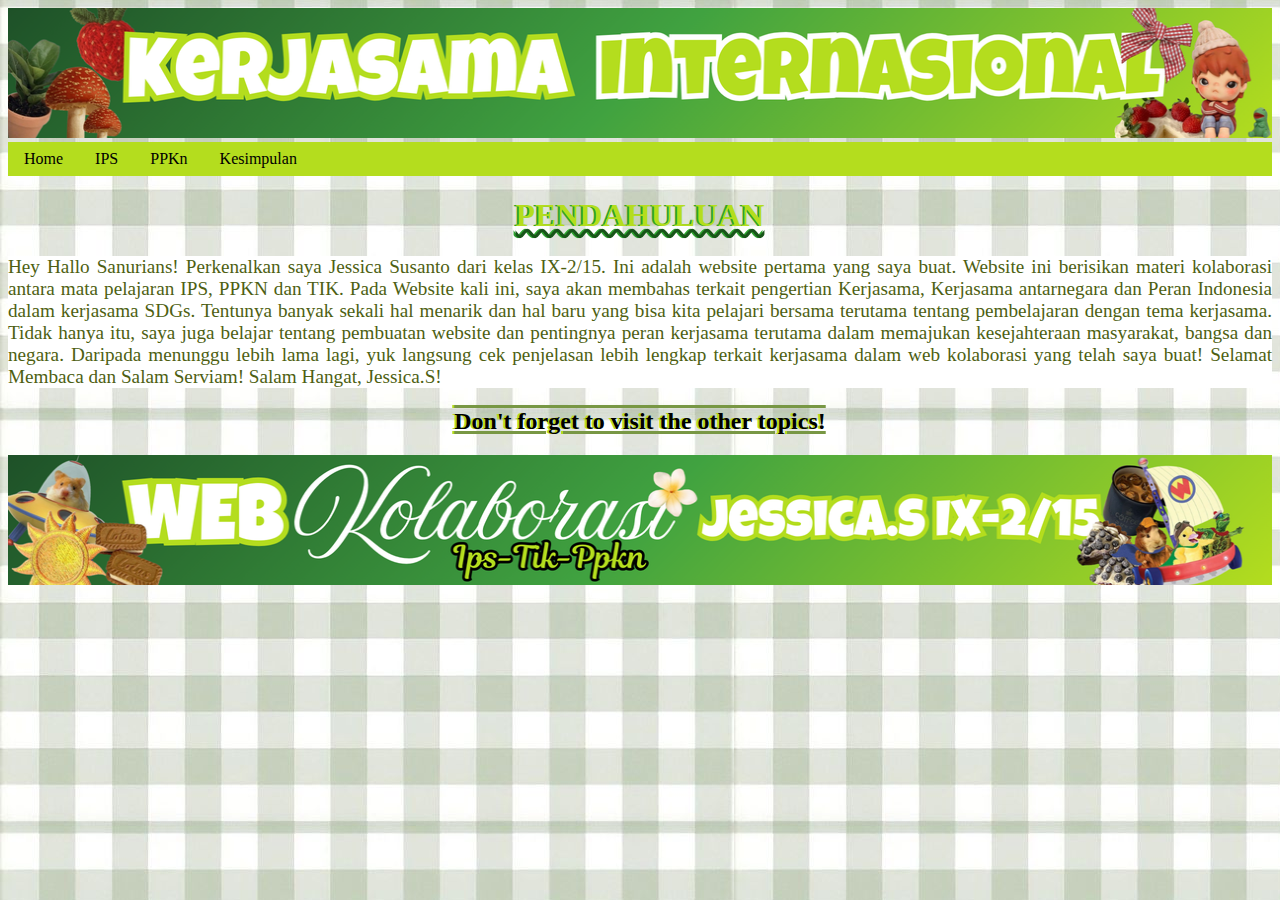
<file: index.html>
<!DOCTYPE html> 
<html>
    <head>
        <title> Web Tugas Kolaborasi IPS-PPKn-TIK </title>
        <Link rel="stylesheet" href="style.css">
        <img src="1.png" class="img-fluid" alt="Image Preview">
    </head>    
    <body>
        <ul> 
            <li><a href= "index.html"> Home </a></li>
            <li class="dropdown">
                <a class="dropbtn" href= ""> IPS </a>
                <div class="dropdown-content">
                    <a href="kerjasamaIPS.html"> Pengertian SDGs </a>
                    <a href="ips2.html"> Kerjasama dalam bidang SDGs </a>
                </div>
            <li class="dropdown">
                <a class="dropbtn" href= ""> PPKn </a>
                <div class="dropdown-content">
                    <a href="kerjasamaPPKN.html"> Pengertian Kerjasama </a>
                    <a href="ppkn2.html"> Kerjasama Indonesia dengan Pakistan </a>
                </div>
            <li><a href= "Refleksi.html"> Kesimpulan</a></li>
            </li>
        </ul>
        </body>
        <h1> PENDAHULUAN </h1>
        <p style="background-color: white"> Hey Hallo Sanurians! Perkenalkan saya Jessica Susanto dari kelas IX-2/15. Ini adalah website 
            pertama yang saya buat. Website ini berisikan materi kolaborasi antara mata pelajaran IPS, PPKN dan TIK. 
            Pada Website kali ini, saya akan membahas terkait pengertian Kerjasama, Kerjasama antarnegara dan Peran Indonesia 
            dalam kerjasama SDGs. Tentunya banyak sekali hal menarik dan hal baru yang bisa kita pelajari bersama terutama tentang pembelajaran 
            dengan tema kerjasama. Tidak hanya itu, saya juga belajar tentang pembuatan website dan pentingnya peran kerjasama terutama dalam memajukan
            kesejahteraan masyarakat, bangsa dan negara. Daripada menunggu lebih lama lagi, yuk langsung cek penjelasan lebih lengkap terkait kerjasama dalam 
            web kolaborasi yang telah saya buat! Selamat Membaca dan Salam Serviam! 
            Salam Hangat, Jessica.S! 
        </p>
        <h2> Don't forget to visit the other topics! </h2>
        <img src="2.png" class="img-fluid" alt="Image Preview">
</html>
</file>
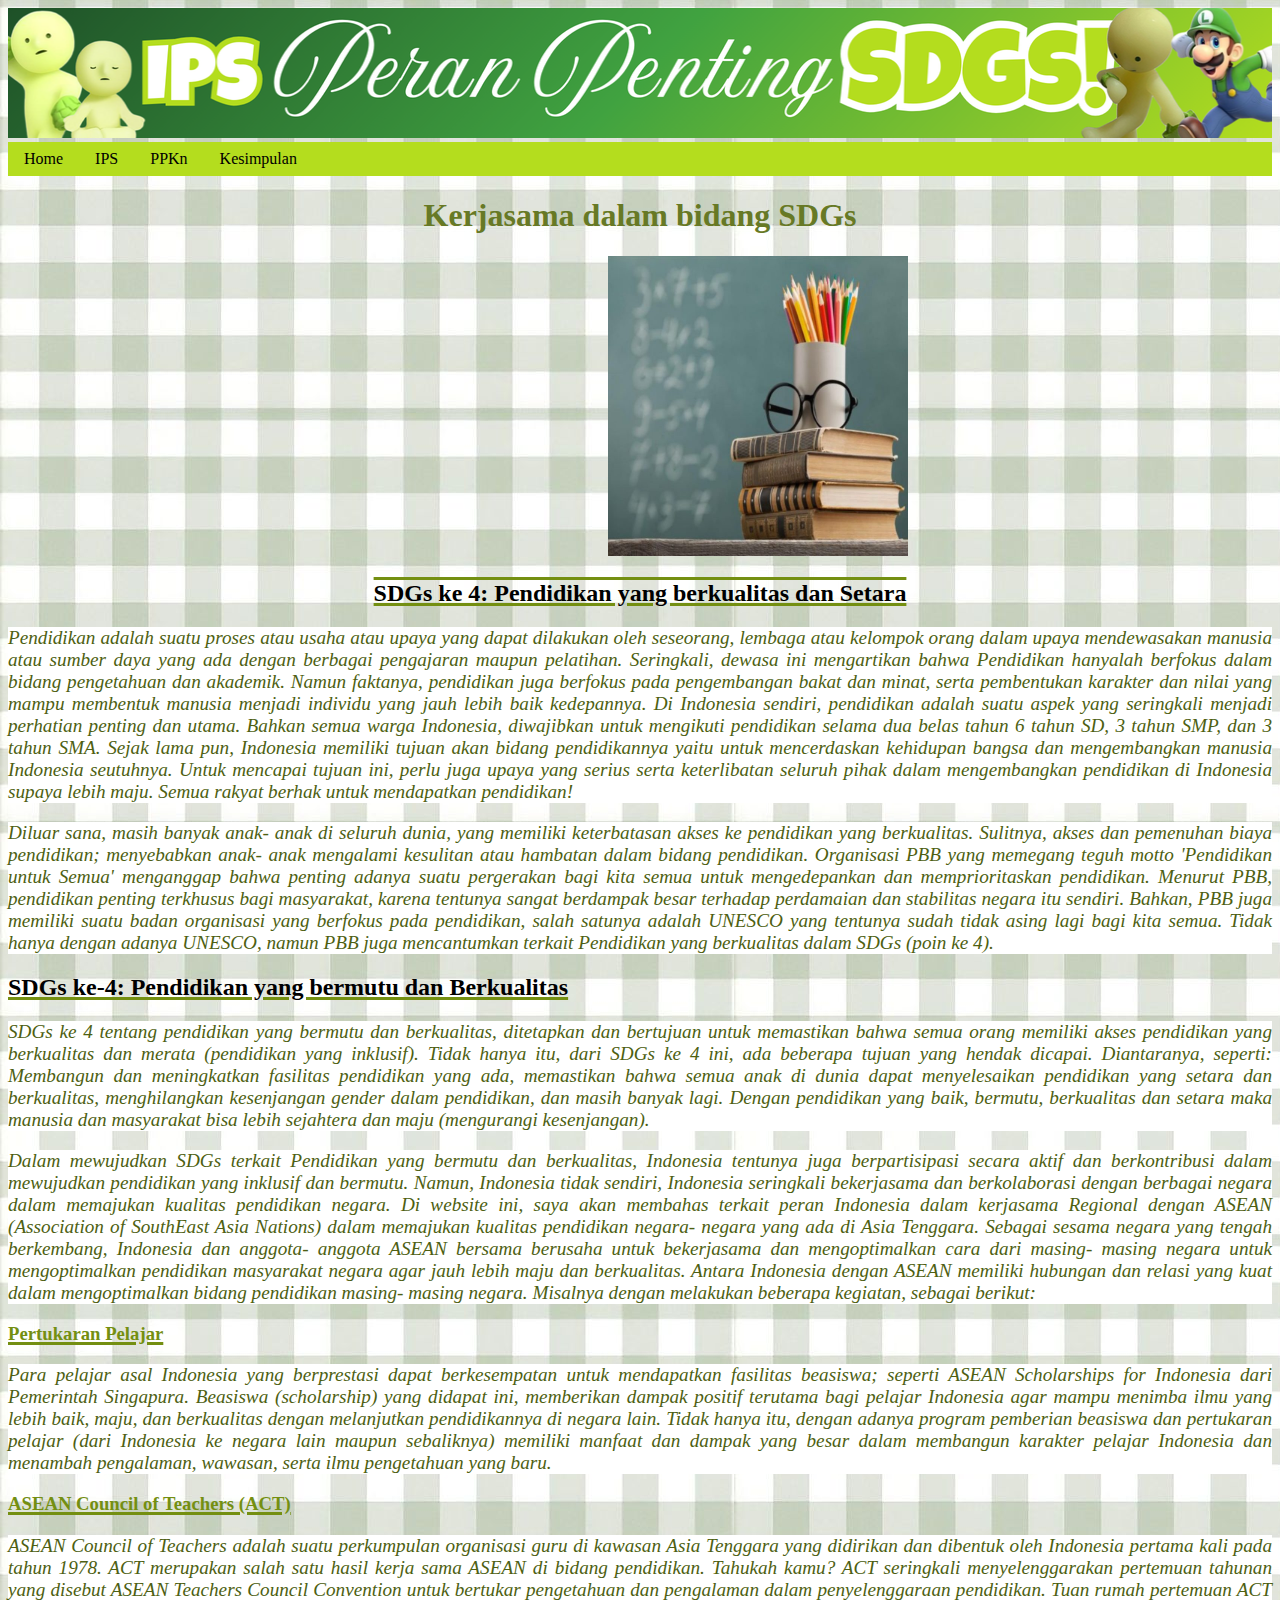
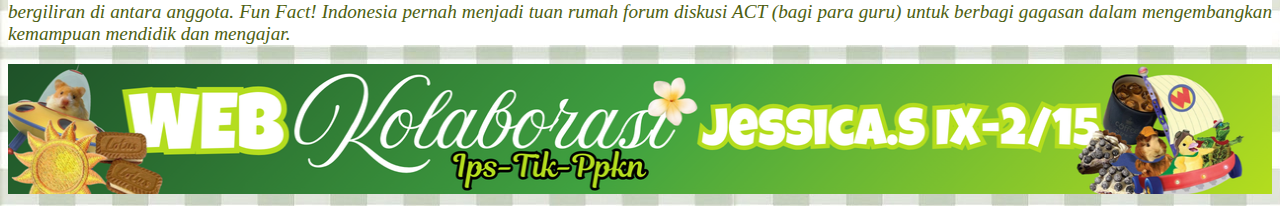
<file: ips2.html>
<!DOCTYPE html> 
<html>
    <head>
        <title> Web Tugas IPS </title>
        <Link rel="stylesheet" href="ips.css">
        <img src="Footer.png" class="img-fluid" alt="Image Preview">
    </head>    
        <body>
            <ul> 
                <li><a href= "index.html"> Home </a></li>
                <li class="dropdown">
                    <a class="dropbtn" href= ""> IPS </a>
                    <div class="dropdown-content">
                        <a href="kerjasamaIPS.html"> Pengertian SDGs </a>
                        <a href="ips2.html"> Kerjasama dalam bidang SDGs </a>
                    </div>
                <li class="dropdown">
                    <a class="dropbtn" href= "kerjasamaPPKN.html"> PPKn </a>
                    <div class="dropdown-content">
                        <a href="#"> Pengertian Kerjasama </a>
                        <a href="#"> Kerjasama Indonesia dengan Pakistan </a>
                    </div>
                    <li><a href= "Refleksi.html"> Kesimpulan</a></li>
                </li>
            </ul>
        </body>
        <h1> Kerjasama dalam bidang SDGs</h1>
        <img class="center" src="pendidikan.jpg" class="img-fluid" alt="Image Preview">
        <h2>SDGs ke 4: Pendidikan yang berkualitas dan Setara </h2>
        <p style="background-color: white"> Pendidikan adalah suatu proses atau usaha atau upaya yang dapat dilakukan oleh seseorang, lembaga atau kelompok orang
            dalam upaya mendewasakan manusia atau sumber daya yang ada dengan berbagai pengajaran maupun pelatihan. 
            Seringkali, dewasa ini mengartikan bahwa Pendidikan hanyalah berfokus dalam bidang pengetahuan dan akademik. 
            Namun faktanya, pendidikan juga berfokus pada pengembangan bakat dan minat, serta pembentukan karakter dan nilai yang mampu
            membentuk manusia menjadi individu yang jauh lebih baik kedepannya. Di Indonesia sendiri, pendidikan adalah suatu aspek yang 
            seringkali menjadi perhatian penting dan utama. Bahkan semua warga Indonesia, diwajibkan untuk mengikuti pendidikan selama dua belas tahun
            6 tahun SD, 3 tahun SMP, dan 3 tahun SMA. Sejak lama pun, Indonesia memiliki tujuan akan bidang pendidikannya yaitu untuk
            mencerdaskan kehidupan bangsa dan mengembangkan manusia Indonesia seutuhnya. Untuk mencapai tujuan ini, perlu juga upaya yang serius serta 
            keterlibatan seluruh pihak dalam mengembangkan pendidikan di Indonesia supaya lebih maju. Semua rakyat berhak untuk mendapatkan pendidikan! </p>
        
        <p style="background-color: white"> Diluar sana, masih banyak anak- anak di seluruh dunia, yang memiliki keterbatasan akses ke pendidikan yang berkualitas. 
            Sulitnya, akses dan pemenuhan biaya pendidikan; menyebabkan anak- anak mengalami kesulitan atau hambatan dalam bidang pendidikan.
            Organisasi PBB yang memegang teguh motto 'Pendidikan untuk Semua' menganggap bahwa penting adanya suatu pergerakan bagi kita semua untuk mengedepankan dan memprioritaskan pendidikan. 
            Menurut PBB, pendidikan penting terkhusus bagi masyarakat, karena tentunya sangat berdampak besar terhadap perdamaian dan stabilitas negara itu sendiri. 
            Bahkan, PBB juga memiliki suatu badan organisasi yang berfokus pada pendidikan, salah satunya adalah UNESCO yang tentunya sudah
            tidak asing lagi bagi kita semua. Tidak hanya dengan adanya UNESCO, namun PBB juga mencantumkan terkait Pendidikan yang berkualitas dalam SDGs (poin ke 4). 
        </p>
        <h2 class="left"> SDGs ke-4: Pendidikan yang bermutu dan Berkualitas </h2>
        <p style="background-color: white">SDGs ke 4 tentang pendidikan yang bermutu dan berkualitas, ditetapkan dan bertujuan untuk memastikan bahwa semua orang memiliki akses pendidikan yang berkualitas dan merata (pendidikan yang inklusif).
        Tidak hanya itu, dari SDGs ke 4 ini, ada beberapa tujuan yang hendak dicapai. Diantaranya, seperti: Membangun dan meningkatkan fasilitas pendidikan yang ada, 
        memastikan bahwa semua anak di dunia dapat menyelesaikan pendidikan yang setara dan berkualitas, menghilangkan kesenjangan gender dalam pendidikan, dan masih banyak lagi. 
        Dengan pendidikan yang baik, bermutu, berkualitas dan setara maka manusia dan masyarakat bisa lebih sejahtera dan maju (mengurangi kesenjangan).</p> 
        
        <p style="background-color: white"> Dalam mewujudkan SDGs terkait Pendidikan yang bermutu dan berkualitas, Indonesia tentunya juga berpartisipasi secara aktif dan berkontribusi dalam mewujudkan pendidikan yang inklusif dan bermutu.
            Namun, Indonesia tidak sendiri, Indonesia seringkali bekerjasama dan berkolaborasi dengan berbagai negara dalam memajukan kualitas pendidikan negara. 
            Di website ini, saya akan membahas terkait peran Indonesia dalam kerjasama Regional dengan ASEAN (Association of SouthEast Asia Nations) dalam memajukan kualitas pendidikan negara- negara yang ada di Asia Tenggara. 
            Sebagai sesama negara yang tengah berkembang, Indonesia dan anggota- anggota ASEAN bersama berusaha untuk bekerjasama dan mengoptimalkan cara dari masing- masing negara untuk mengoptimalkan pendidikan masyarakat negara agar jauh lebih maju dan berkualitas. 
            Antara Indonesia dengan ASEAN memiliki hubungan dan relasi yang kuat dalam mengoptimalkan bidang pendidikan masing- masing negara. Misalnya dengan melakukan beberapa kegiatan, sebagai berikut:</p>
        <h3 class="left">Pertukaran Pelajar</h3> 
        <p style="background-color: white"> Para pelajar asal Indonesia yang berprestasi dapat berkesempatan untuk mendapatkan fasilitas beasiswa; seperti ASEAN Scholarships for Indonesia dari Pemerintah Singapura. 
            Beasiswa (scholarship) yang didapat ini, memberikan dampak positif terutama bagi pelajar Indonesia agar mampu menimba ilmu yang lebih baik, maju, dan berkualitas dengan melanjutkan pendidikannya di negara lain. 
            Tidak hanya itu, dengan adanya program pemberian beasiswa dan pertukaran pelajar (dari Indonesia ke negara lain maupun sebaliknya) memiliki manfaat dan dampak yang besar dalam membangun karakter pelajar Indonesia 
            dan menambah pengalaman, wawasan, serta ilmu pengetahuan yang baru. </p>
        <h3 class="left">ASEAN Council of Teachers (ACT)</h3> 
        <p style="background-color: white"> ASEAN Council of Teachers adalah suatu perkumpulan organisasi guru di kawasan Asia Tenggara yang didirikan dan dibentuk oleh Indonesia pertama kali pada tahun 1978. 
            ACT merupakan salah satu hasil kerja sama ASEAN di bidang pendidikan. 
            Tahukah kamu? ACT seringkali menyelenggarakan pertemuan tahunan yang disebut ASEAN Teachers Council Convention untuk bertukar pengetahuan dan pengalaman dalam penyelenggaraan pendidikan. 
            Tuan rumah pertemuan ACT bergiliran di antara anggota. 
            Fun Fact! Indonesia pernah menjadi tuan rumah forum diskusi ACT (bagi para guru) untuk berbagi gagasan dalam mengembangkan kemampuan mendidik dan mengajar.</p>
            <img src="2.png" class="img-fluid" alt="Image Preview">
</file>
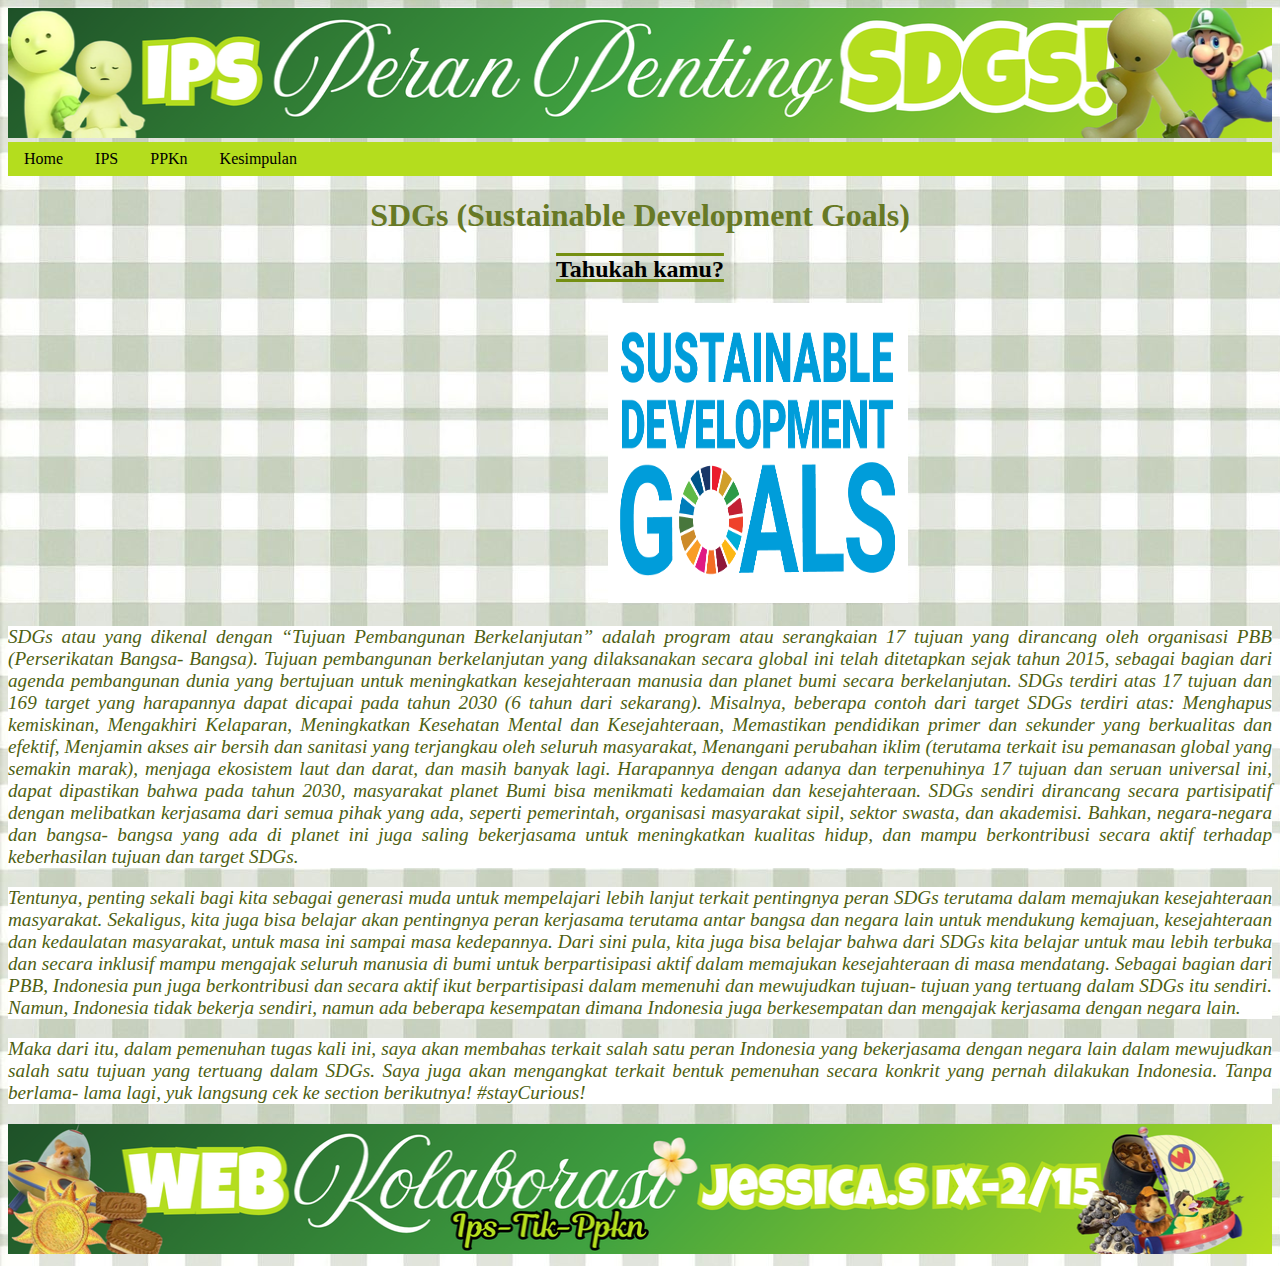
<file: kerjasamaIPS.html>
<!DOCTYPE html> 
<html>
    <head>
        <title> Web Tugas IPS </title>
        <Link rel="stylesheet" href="ips.css">
        <img src="Footer.png" class="img-fluid" alt="Image Preview">
    </head>    
        <body>
            <ul> 
                <li><a href= "index.html"> Home </a></li>
                <li class="dropdown">
                    <a class="dropbtn" href= ""> IPS </a>
                    <div class="dropdown-content">
                        <a href="kerjasamaIPS.html"> Pengertian SDGs </a>
                        <a href="ips2.html"> Kerjasama dalam bidang SDGs </a>
                    </div>
                <li class="dropdown">
                    <a class="dropbtn" href= ""> PPKn </a>
                    <div class="dropdown-content">
                        <a href="kerjasamaPPKN.html"> Pengertian Kerjasama </a>
                        <a href="ppkn2.html"> Kerjasama Indonesia dengan Pakistan </a>
                    </div>
                <li><a href= "Refleksi.html"> Kesimpulan </a></li>
                </li>
            </ul>
        </body>
        <h1> SDGs (Sustainable Development Goals)</h1>
        <h2> Tahukah kamu? </h2>
        <img class="center" src="SDGs.png" class="img-fluid" alt="Image Preview">
        <p style="background-color: white">SDGs atau yang dikenal dengan “Tujuan Pembangunan Berkelanjutan” adalah program atau serangkaian 17 tujuan yang dirancang oleh organisasi PBB (Perserikatan Bangsa- Bangsa). 
            Tujuan pembangunan berkelanjutan yang dilaksanakan secara global ini telah ditetapkan sejak tahun 2015, sebagai bagian dari agenda pembangunan dunia yang bertujuan untuk 
            meningkatkan kesejahteraan manusia dan planet bumi secara berkelanjutan. 
            SDGs terdiri atas 17 tujuan dan 169 target yang harapannya dapat dicapai pada tahun 2030 (6 tahun dari sekarang). Misalnya, beberapa contoh dari target SDGs terdiri atas: 
            Menghapus kemiskinan, Mengakhiri Kelaparan, Meningkatkan Kesehatan Mental dan Kesejahteraan, Memastikan pendidikan primer dan sekunder yang berkualitas dan efektif, 
            Menjamin akses air bersih dan sanitasi yang terjangkau oleh seluruh masyarakat,
            Menangani perubahan iklim (terutama terkait isu pemanasan global yang semakin marak), menjaga ekosistem laut dan darat, dan masih banyak lagi. 
            Harapannya dengan adanya dan terpenuhinya 17 tujuan dan seruan universal ini, dapat dipastikan bahwa pada tahun 2030, 
            masyarakat planet Bumi bisa menikmati kedamaian dan kesejahteraan. 
            SDGs sendiri dirancang secara partisipatif dengan melibatkan kerjasama dari semua pihak yang ada, seperti pemerintah, organisasi masyarakat sipil, sektor swasta, dan akademisi. 
            Bahkan, negara-negara dan bangsa- bangsa yang ada di planet ini juga saling bekerjasama untuk meningkatkan kualitas hidup, dan mampu berkontribusi secara aktif terhadap keberhasilan tujuan dan target SDGs.</p>
            
        <p style="background-color: white"> Tentunya, penting sekali bagi kita sebagai generasi muda untuk mempelajari lebih lanjut terkait pentingnya peran SDGs terutama dalam memajukan kesejahteraan masyarakat. Sekaligus, 
            kita juga bisa belajar akan pentingnya peran kerjasama terutama antar bangsa dan negara lain untuk mendukung kemajuan, kesejahteraan dan kedaulatan masyarakat, untuk masa ini sampai masa kedepannya. 
            Dari sini pula, kita juga bisa belajar bahwa dari SDGs kita belajar untuk mau lebih terbuka dan secara inklusif mampu mengajak seluruh manusia di bumi untuk berpartisipasi aktif dalam memajukan kesejahteraan di masa mendatang. 
            Sebagai bagian dari PBB, Indonesia pun juga berkontribusi dan secara aktif ikut berpartisipasi dalam memenuhi dan mewujudkan tujuan- tujuan yang tertuang dalam SDGs itu sendiri. Namun, Indonesia tidak bekerja sendiri, 
            namun ada beberapa kesempatan dimana Indonesia juga berkesempatan dan mengajak kerjasama dengan negara lain. </p>
        
        <p style="background-color: white"> Maka dari itu, dalam pemenuhan tugas kali ini, saya akan membahas terkait salah satu peran Indonesia yang bekerjasama dengan negara lain dalam mewujudkan salah satu tujuan yang tertuang dalam SDGs. Saya juga 
            akan mengangkat terkait bentuk pemenuhan secara konkrit yang pernah dilakukan Indonesia. Tanpa berlama- lama lagi, yuk langsung cek ke section berikutnya! #stayCurious!
        </p>
        
            <img src="2.png" class="img-fluid" alt="Image Preview">
</file>
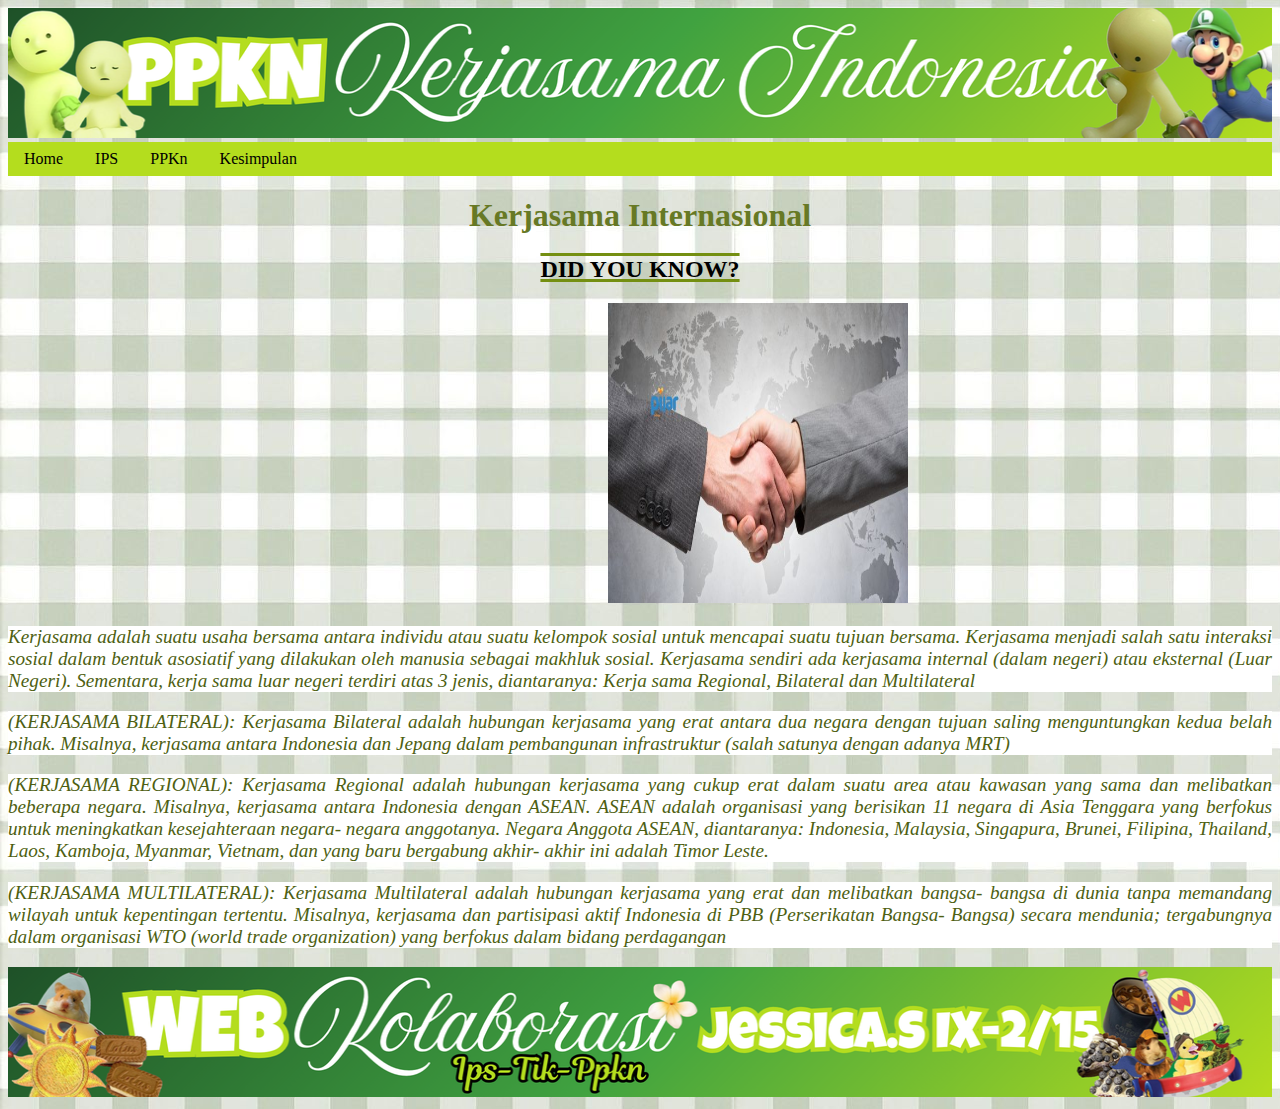
<file: kerjasamaPPKN.html>
<!DOCTYPE html> 
<html>
    <head>
        <title> Web Tugas PPKN </title>
        <Link rel="stylesheet" href="ppkn.css">
        <img src="3.png" class="img-fluid" alt="Image Preview">
    </head>    
        <body>
            <ul> 
                <li><a href= "index.html"> Home </a></li>
                <li class="dropdown">
                    <a class="dropbtn" href= ""> IPS </a>
                    <div class="dropdown-content">
                        <a href="kerjasamaIPS.html"> Pengertian SDGs </a>
                        <a href="ips2.html"> Kerjasama dalam bidang SDGs </a>
                    </div>
                <li class="dropdown">
                    <a class="dropbtn" href= ""> PPKn </a>
                    <div class="dropdown-content">
                        <a href="kerjasamaPPKN.html"> Pengertian Kerjasama </a>
                        <a href="ppkn2.html"> Kerjasama Indonesia dengan Pakistan </a>
                    </div>
                <li><a href= "Refleksi.html"> Kesimpulan </a></li>
                </li>
            </ul>
        </body>
        <h1> Kerjasama Internasional</h1>
        <h2> DID YOU KNOW? </h2>
        <img class="center" src="kerjasama.jpg" class="img-fluid" alt="Image Preview">
        <p style="background-color: white">Kerjasama adalah suatu usaha bersama antara individu atau suatu kelompok sosial untuk mencapai suatu tujuan bersama. 
            Kerjasama menjadi salah satu interaksi sosial dalam bentuk asosiatif yang dilakukan oleh manusia sebagai makhluk sosial. 
            Kerjasama sendiri ada kerjasama internal (dalam negeri) atau eksternal (Luar Negeri). Sementara, kerja sama luar negeri terdiri atas 3 jenis, diantaranya: Kerja sama Regional, Bilateral dan Multilateral
        
        <p style="background-color: white">(KERJASAMA BILATERAL): Kerjasama Bilateral adalah hubungan kerjasama yang erat antara dua negara dengan tujuan saling menguntungkan kedua belah pihak.
            Misalnya, kerjasama antara Indonesia dan Jepang dalam pembangunan infrastruktur (salah satunya dengan adanya MRT) </p>
        <p style="background-color: white">(KERJASAMA REGIONAL): Kerjasama Regional adalah hubungan kerjasama yang cukup erat dalam suatu area atau kawasan yang sama dan melibatkan beberapa negara.
            Misalnya, kerjasama antara Indonesia dengan ASEAN. ASEAN adalah organisasi yang berisikan 11 negara di Asia Tenggara yang berfokus untuk meningkatkan 
            kesejahteraan negara- negara anggotanya. Negara Anggota ASEAN, diantaranya: Indonesia, Malaysia, Singapura, Brunei, Filipina, Thailand, Laos, Kamboja, Myanmar, 
            Vietnam, dan yang baru bergabung akhir- akhir ini adalah Timor Leste.</p>
        <p style="background-color: white">(KERJASAMA MULTILATERAL): Kerjasama Multilateral adalah hubungan kerjasama yang erat dan melibatkan bangsa- bangsa di dunia tanpa memandang wilayah untuk kepentingan tertentu.
            Misalnya, kerjasama dan partisipasi aktif Indonesia di PBB (Perserikatan Bangsa- Bangsa) secara mendunia; tergabungnya dalam organisasi WTO (world trade organization) yang 
            berfokus dalam bidang perdagangan </p>            

        <img src="2.png" class="img-fluid" alt="Image Preview">
</file>
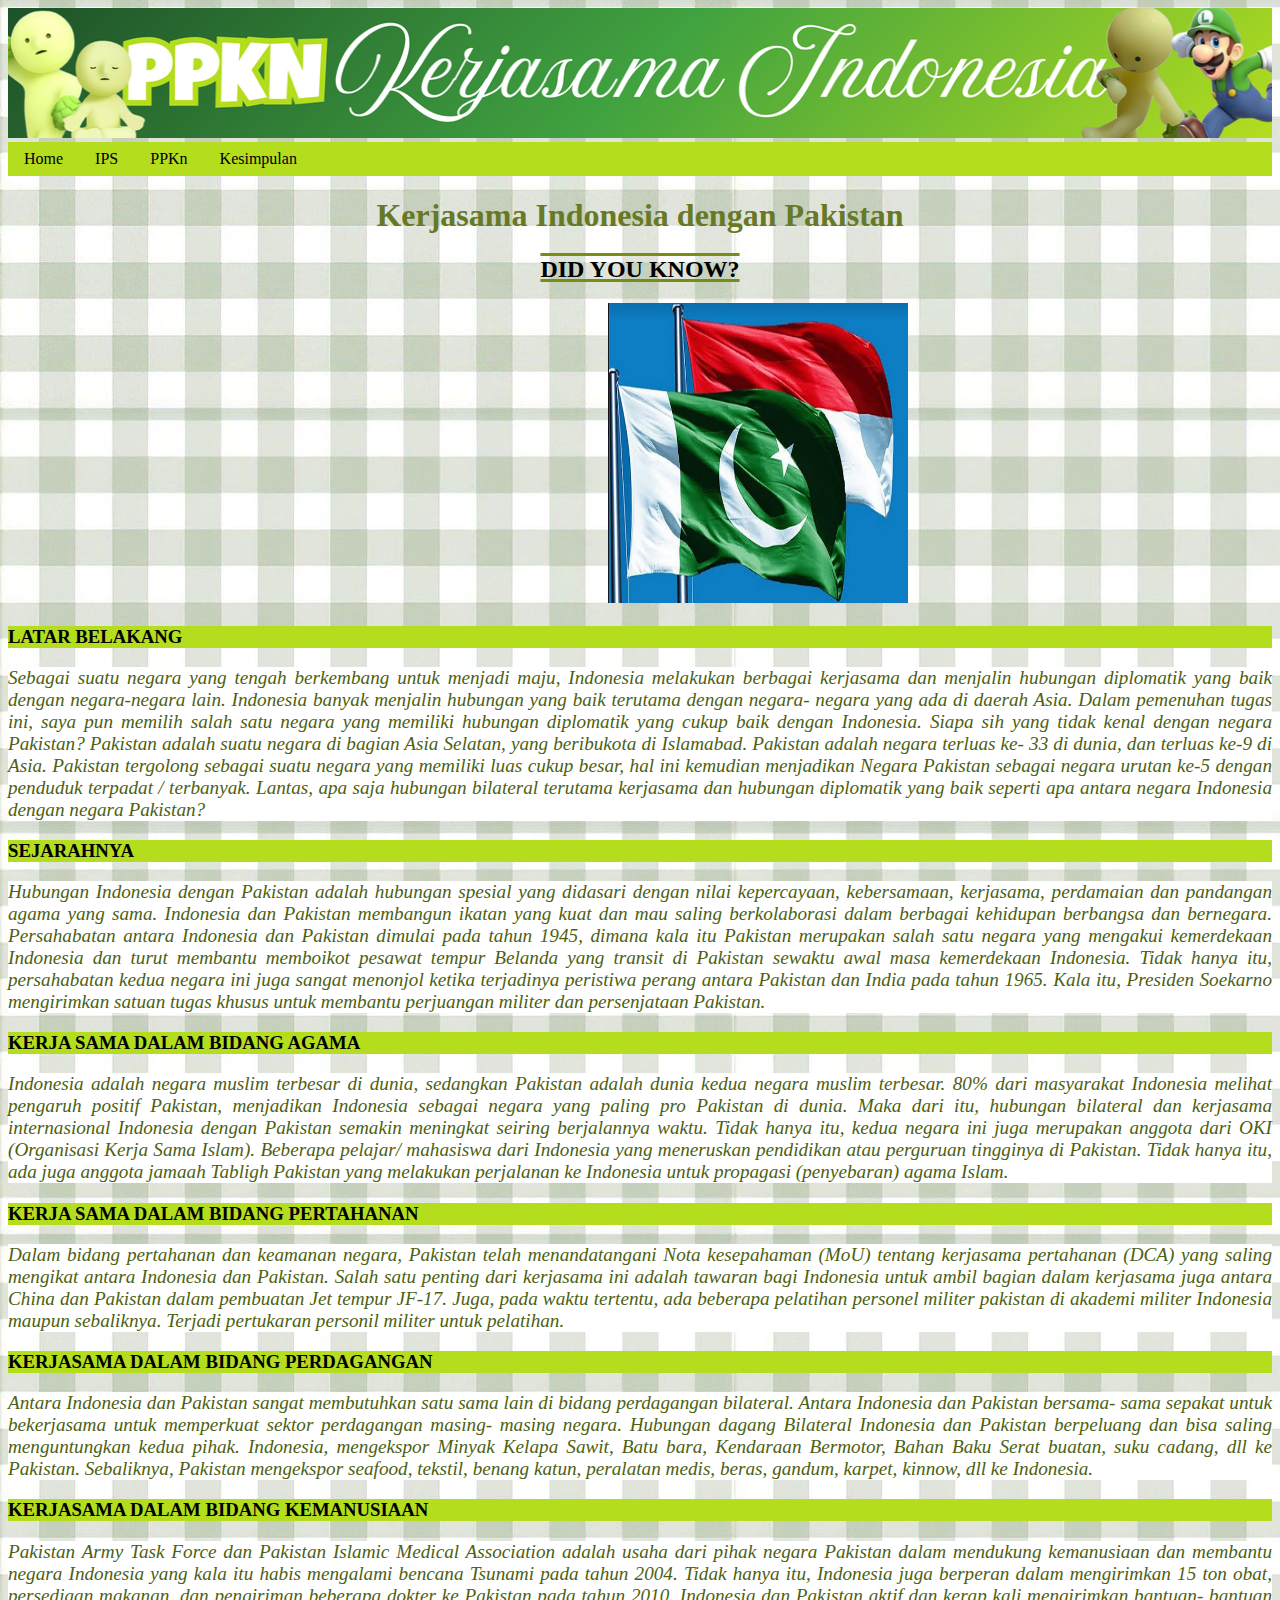
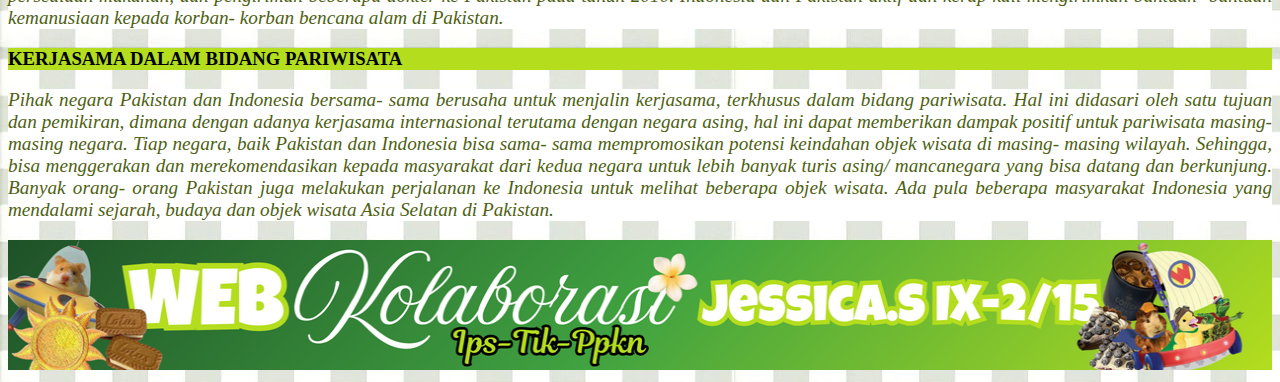
<file: ppkn2.html>
<!DOCTYPE html> 
<html>
    <head>
        <title> Web Tugas PPKN </title>
        <Link rel="stylesheet" href="ppkn.css">
        <img src="3.png" class="img-fluid" alt="Image Preview">
    </head>    
        <body>
            <ul> 
                <li><a href= "index.html"> Home </a></li>
                <li class="dropdown">
                    <a class="dropbtn" href= ""> IPS </a>
                    <div class="dropdown-content">
                        <a href="kerjasamaIPS.html"> Pengertian SDGs </a>
                        <a href="ips2.html"> Kerjasama dalam bidang SDGs </a>
                    </div>
                <li class="dropdown">
                    <a class="dropbtn" href= ""> PPKn </a>
                    <div class="dropdown-content">
                        <a href="kerjasamaPPKN.html"> Pengertian Kerjasama </a>
                        <a href="ppkn2.html"> Kerjasama Indonesia dengan Pakistan </a>
                    </div>
                <li><a href= "Refleksi.html"> Kesimpulan </a></li>
                </li>
            </ul>
        </body>
        <h1> Kerjasama Indonesia dengan Pakistan</h1>
        <h2> DID YOU KNOW? </h2>
        <img class="center" src="pakistan.jpg" class="img-fluid" alt="Image Preview">
        <h3 style="background-color:#b4dd1e"> LATAR BELAKANG </h3>
        <p style="background-color: white"> Sebagai suatu negara yang tengah berkembang untuk menjadi maju, Indonesia melakukan berbagai kerjasama dan menjalin 
            hubungan diplomatik yang baik dengan negara-negara lain. Indonesia banyak menjalin hubungan yang baik terutama 
            dengan negara- negara yang ada di daerah Asia. Dalam pemenuhan tugas ini, saya pun memilih salah satu negara yang memiliki 
            hubungan diplomatik yang cukup baik dengan Indonesia. Siapa sih yang tidak kenal dengan negara Pakistan? 
            
            Pakistan adalah suatu negara di bagian Asia Selatan, yang beribukota di Islamabad. 
            Pakistan adalah negara terluas ke- 33 di dunia, dan terluas ke-9 di Asia. 
            Pakistan tergolong sebagai suatu negara yang memiliki luas cukup besar, hal ini kemudian menjadikan Negara Pakistan sebagai negara urutan ke-5 dengan penduduk terpadat / terbanyak. 
            Lantas, apa saja hubungan bilateral terutama kerjasama dan hubungan diplomatik yang baik seperti apa antara negara Indonesia dengan negara Pakistan? 
        </p>
        <h3 style="background-color:#b4dd1e"> SEJARAHNYA </h3>
        <p style="background-color: white"> Hubungan Indonesia dengan Pakistan adalah hubungan spesial yang didasari dengan nilai kepercayaan, kebersamaan, kerjasama, perdamaian dan pandangan agama yang sama. 
            Indonesia dan Pakistan membangun ikatan yang kuat dan mau saling berkolaborasi dalam berbagai kehidupan berbangsa dan bernegara. 
            Persahabatan antara Indonesia dan Pakistan dimulai pada tahun 1945, dimana kala itu Pakistan merupakan salah satu negara yang mengakui kemerdekaan Indonesia dan turut membantu memboikot pesawat tempur Belanda yang transit di Pakistan sewaktu awal masa kemerdekaan Indonesia.
            Tidak hanya itu, persahabatan kedua negara ini juga sangat menonjol ketika terjadinya peristiwa perang antara Pakistan dan India pada tahun 1965. 
            Kala itu, Presiden Soekarno mengirimkan satuan tugas khusus untuk membantu perjuangan militer dan persenjataan Pakistan. </p>
        <h3 style="background-color:#b4dd1e"> KERJA SAMA DALAM BIDANG AGAMA </h3>
        <p style="background-color: white"> Indonesia adalah negara muslim terbesar di dunia, sedangkan Pakistan adalah dunia kedua negara muslim terbesar. 
            80% dari masyarakat Indonesia melihat pengaruh positif Pakistan, menjadikan Indonesia sebagai negara yang paling pro Pakistan di dunia. 
            Maka dari itu, hubungan bilateral dan kerjasama internasional Indonesia dengan Pakistan semakin meningkat seiring berjalannya waktu. 
            Tidak hanya itu, kedua negara ini juga merupakan anggota dari OKI (Organisasi Kerja Sama Islam). 
            Beberapa pelajar/ mahasiswa dari Indonesia yang meneruskan pendidikan atau perguruan tingginya di Pakistan. 
            Tidak hanya itu, ada juga anggota jamaah Tabligh Pakistan yang melakukan perjalanan ke Indonesia untuk propagasi (penyebaran) agama Islam. </p>
        <h3 style="background-color:#b4dd1e"> KERJA SAMA DALAM BIDANG PERTAHANAN </h3>
        <p style="background-color: white"> Dalam bidang pertahanan dan keamanan negara, Pakistan telah menandatangani Nota kesepahaman (MoU) tentang kerjasama pertahanan (DCA) yang saling mengikat antara Indonesia dan Pakistan. 
            Salah satu penting dari kerjasama ini adalah tawaran bagi Indonesia untuk ambil bagian dalam kerjasama juga antara China dan Pakistan dalam pembuatan Jet tempur JF-17. 
            Juga, pada waktu tertentu, ada beberapa pelatihan personel militer pakistan di akademi militer Indonesia maupun sebaliknya. 
            Terjadi pertukaran personil militer untuk pelatihan.  </p>
        <h3 style="background-color:#b4dd1e"> KERJASAMA DALAM BIDANG PERDAGANGAN </h3>
        <p style="background-color: white"> Antara Indonesia dan Pakistan sangat membutuhkan satu sama lain di bidang perdagangan bilateral. 
            Antara Indonesia dan Pakistan bersama- sama sepakat untuk bekerjasama untuk memperkuat sektor perdagangan masing- masing negara. 
            Hubungan dagang Bilateral Indonesia dan Pakistan berpeluang dan bisa saling menguntungkan kedua pihak. Indonesia, mengekspor Minyak Kelapa Sawit, Batu bara, Kendaraan Bermotor, Bahan Baku Serat buatan, suku cadang, dll ke Pakistan. 
            Sebaliknya, Pakistan mengekspor seafood, tekstil, benang katun, peralatan medis, beras, gandum, karpet, kinnow, dll ke Indonesia.  </p>
        <h3 style="background-color:#b4dd1e"> KERJASAMA DALAM BIDANG KEMANUSIAAN </h3>
        <p style="background-color: white"> Pakistan Army Task Force dan Pakistan Islamic Medical Association adalah usaha dari pihak negara Pakistan dalam mendukung kemanusiaan dan membantu negara Indonesia yang kala itu habis mengalami bencana Tsunami pada tahun 2004. 
            Tidak hanya itu, Indonesia juga berperan dalam mengirimkan 15 ton obat, persediaan makanan, dan pengiriman beberapa dokter ke Pakistan pada tahun 2010. 
            Indonesia dan Pakistan aktif dan kerap kali mengirimkan bantuan- bantuan kemanusiaan kepada korban- korban bencana alam di Pakistan.  </p>
        <h3 style="background-color:#b4dd1e"> KERJASAMA DALAM BIDANG PARIWISATA </h3>
        <p style="background-color: white"> Pihak negara Pakistan dan Indonesia bersama- sama berusaha untuk menjalin kerjasama, terkhusus dalam bidang pariwisata. 
            Hal ini didasari oleh satu tujuan dan pemikiran, dimana dengan adanya kerjasama internasional terutama dengan negara asing, hal ini dapat memberikan dampak positif untuk pariwisata masing- masing negara. 
            Tiap negara, baik Pakistan dan Indonesia bisa sama- sama mempromosikan potensi keindahan objek wisata di masing- masing wilayah. 
            Sehingga, bisa menggerakan dan merekomendasikan kepada masyarakat dari kedua negara untuk lebih banyak turis asing/ mancanegara yang bisa datang dan berkunjung. 
            Banyak orang- orang Pakistan juga melakukan perjalanan ke Indonesia untuk melihat beberapa objek wisata. Ada pula beberapa masyarakat Indonesia yang mendalami sejarah, budaya dan objek wisata Asia Selatan di Pakistan. </p>
        <img src="2.png" class="img-fluid" alt="Image Preview">
</file>
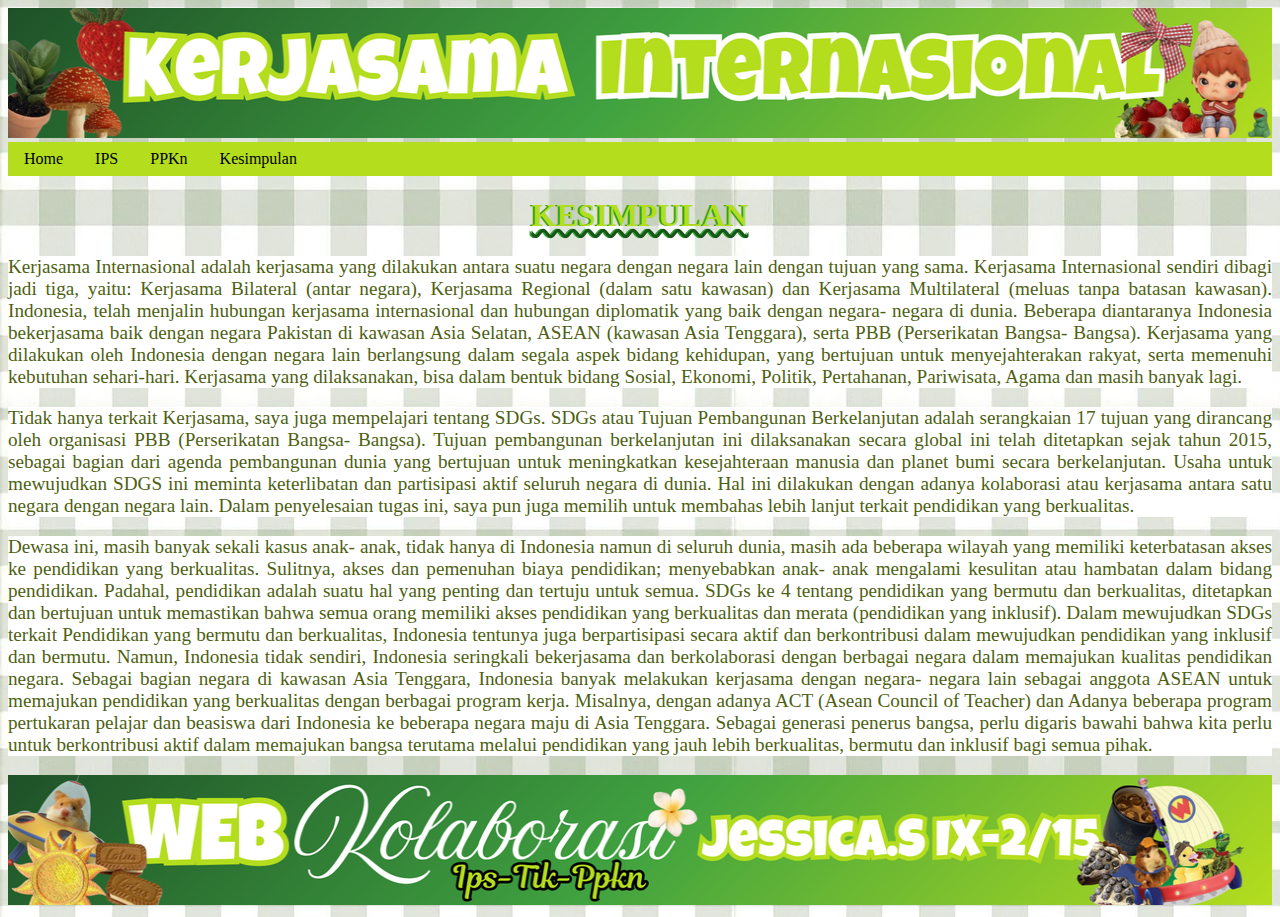
<file: Refleksi.html>
<!DOCTYPE html> 
<html>
    <head>
        <title> Web Tugas Kolaborasi IPS-PPKn-TIK </title>
        <Link rel="stylesheet" href="style.css">
        <img src="1.png" class="img-fluid" alt="Image Preview">
    </head>    
    <body>
        <ul> 
            <li><a href= "index.html"> Home </a></li>
            <li class="dropdown">
                <a class="dropbtn" href= ""> IPS </a>
                <div class="dropdown-content">
                    <a href="kerjasamaIPS.html"> Pengertian SDGs </a>
                    <a href="ips2.html"> Kerjasama dalam bidang SDGs </a>
                </div>
            <li class="dropdown">
                <a class="dropbtn" href= ""> PPKn </a>
                <div class="dropdown-content">
                    <a href="kerjasamaPPKN.html"> Pengertian Kerjasama </a>
                    <a href="ppkn2.html"> Kerjasama Indonesia dengan Pakistan </a>
                </div>
                <li><a href= "Refleksi.html"> Kesimpulan</a></li>
            </li>
        </ul>
        </body>
        <h1>KESIMPULAN</h1>
        <p style="background-color: white"> 
            Kerjasama Internasional adalah kerjasama yang dilakukan antara suatu negara dengan negara lain dengan tujuan yang sama. Kerjasama Internasional sendiri dibagi jadi tiga, yaitu: 
            Kerjasama Bilateral (antar negara), Kerjasama Regional (dalam satu kawasan) dan Kerjasama Multilateral (meluas tanpa batasan kawasan). Indonesia, telah menjalin hubungan kerjasama internasional 
            dan hubungan diplomatik yang baik dengan negara- negara di dunia. Beberapa diantaranya Indonesia bekerjasama baik dengan negara Pakistan di kawasan Asia Selatan, ASEAN (kawasan Asia Tenggara), serta PBB 
            (Perserikatan Bangsa- Bangsa). Kerjasama yang dilakukan oleh Indonesia dengan negara lain berlangsung dalam segala aspek bidang kehidupan, yang bertujuan untuk menyejahterakan rakyat, serta memenuhi kebutuhan sehari-hari. 
            Kerjasama yang dilaksanakan, bisa dalam bentuk bidang Sosial, Ekonomi, Politik, Pertahanan, Pariwisata, Agama dan masih banyak lagi. 
        </p>

         <p style="background-color: white">
            Tidak hanya terkait Kerjasama, saya juga mempelajari tentang SDGs. SDGs atau Tujuan Pembangunan Berkelanjutan adalah serangkaian 17 tujuan yang dirancang oleh organisasi PBB (Perserikatan Bangsa- Bangsa). 
            Tujuan pembangunan berkelanjutan ini dilaksanakan secara global ini telah ditetapkan sejak tahun 2015, sebagai bagian dari agenda pembangunan dunia yang bertujuan untuk 
            meningkatkan kesejahteraan manusia dan planet bumi secara berkelanjutan. Usaha untuk mewujudkan SDGS ini meminta keterlibatan dan partisipasi aktif seluruh negara  di dunia. Hal ini dilakukan dengan adanya kolaborasi 
            atau kerjasama antara satu negara dengan negara lain. Dalam penyelesaian tugas ini, saya pun juga memilih untuk membahas lebih lanjut terkait pendidikan yang berkualitas. 
         </p>

         <p style="background-color: white"> 
            Dewasa ini, masih banyak sekali kasus anak- anak, tidak hanya di Indonesia namun di seluruh dunia, masih ada beberapa wilayah yang memiliki keterbatasan akses ke pendidikan yang berkualitas. 
            Sulitnya, akses dan pemenuhan biaya pendidikan; menyebabkan anak- anak mengalami kesulitan atau hambatan dalam bidang pendidikan. Padahal, pendidikan adalah suatu hal yang penting dan tertuju 
            untuk semua. SDGs ke 4 tentang pendidikan yang bermutu dan berkualitas, ditetapkan dan bertujuan untuk memastikan bahwa semua orang memiliki akses pendidikan yang berkualitas dan merata (pendidikan yang inklusif).
            Dalam mewujudkan SDGs terkait Pendidikan yang bermutu dan berkualitas, Indonesia tentunya juga berpartisipasi secara aktif dan berkontribusi dalam mewujudkan pendidikan yang inklusif dan bermutu.
            Namun, Indonesia tidak sendiri, Indonesia seringkali bekerjasama dan berkolaborasi dengan berbagai negara dalam memajukan kualitas pendidikan negara. Sebagai bagian negara di kawasan Asia Tenggara, Indonesia 
            banyak melakukan kerjasama dengan negara- negara lain sebagai anggota ASEAN untuk memajukan pendidikan yang berkualitas dengan berbagai program kerja. Misalnya, dengan adanya ACT (Asean Council of Teacher) dan 
            Adanya beberapa program pertukaran pelajar dan beasiswa dari Indonesia ke beberapa negara maju di Asia Tenggara. Sebagai generasi penerus bangsa, perlu digaris bawahi bahwa kita perlu untuk berkontribusi aktif 
            dalam memajukan bangsa terutama melalui pendidikan yang jauh lebih berkualitas, bermutu dan inklusif bagi semua pihak.
        </p>
        <img src="2.png" class="img-fluid" alt="Image Preview">
</html>
</file>
<file: style.css>
head {
    background-image: url("Banner.png");
}
img{
    width:100%;
    height:130px;
    position:fix;
}
ul{
    list-style-type:none;
    margin: 0px;
    padding: 0px;
    background-color: #b4dd1e;
    overflow: hidden;
}
li{
    float: left;
}
li a, .dropbtn{
    display: inline-block;
    color:#000000 ;
    text-align: center;
    text-decoration:none;
    padding: 8px 16px;
}

li a:hover,.dropdown:hover,.dropbtn:hover{
    background-color: black;
    color:#b4dd1e;
}
li.dropdown{
    display:inline-block;
}

.dropdown-content{
    display:none;
    position:absolute;
    background-color: #000000;
    min-width:160px;
    box-shadow:0px 8px 16px 0px #000000;
    z-index:1;
}

.dropdown-content a{
    color:#b4dd1e;
    padding:12px 16px;
    text-decoration:none;
    display:block;
    text-align:left;
}

.dropdown-content a:hover{
    background-color:#479617;
}

.dropdown:hover .dropdown-content{
    display:block;
}

li a.dropbtn{
    background-color: #b4dd1e;
    color:rgb(0, 0, 0);
}
h1{
    text-align: center;
    font-size: 20 px;
    color:#b4dd1e;
    text-shadow: -2px 0px 0px #2ca12e;
    text-decoration-line: underline;
    text-decoration-color:#185519;
    text-decoration-style:wavy;
}
p{
    text-align: justify;
    color:#4e5f12;  
    font-size:larger;
}
h2 {
    text-align: center;
    text-decoration-line: overline underline;
    text-decoration-color: #789744;
    text-decoration-style:solid;
    text-decoration-thickness: 3px;  
    text-shadow: -2px 0px 0px #b4dd1e  
}
body {
    background-image: url("bg.jpeg");
}
</file>
<file: ips.css>
head {
    background-image: url("Footer.png");
}
img{
    width:100%;
    height:130px;
    position:fix;
}
img:hover{
    box-shadow: 20px 15px 5px rgb(179, 238, 156)
}
ul{
    list-style-type:none;
    margin: 0px;
    padding: 0px;
    background-color: #b4dd1e;
    overflow: hidden;
}
li{
    float: left;
}
li a, .dropbtn{
    display: inline-block;
    color:#000000 ;
    text-align: center;
    text-decoration:none;
    padding: 8px 16px;
}

li a:hover,.dropdown:hover,.dropbtn:hover{
    background-color: black;
    color:#b4dd1e;
}
li.dropdown{
    display:inline-block;
}

.dropdown-content{
    display:none;
    position:absolute;
    background-color: #000000;
    min-width:160px;
    box-shadow:0px 8px 16px 0px #000000;
    z-index:1;
}

.dropdown-content a{
    color:#b4dd1e;
    padding:12px 16px;
    text-decoration:none;
    display:block;
    text-align:left;
}

.dropdown-content a:hover{
    background-color:#479617;
}

.dropdown:hover .dropdown-content{
    display:block;
}

li a.dropbtn{
    background-color: #b4dd1e;
    color:rgb(0, 0, 0);
}
h1{
    text-align: center;
    font-size: 20 px;
    color:#677925;
    text-decoration-color:#000000;
}
p{
    text-align: justify;
    color:#4e5f12;  
    font-size:larger;
    font-style:oblique;
}
h2 {
    text-align: center;
    text-decoration-line: overline underline;
    text-decoration-color: #748f11;
    text-decoration-style:solid;
    text-decoration-thickness: 3px;  
}
h3{
    text-align:center;
    color:#748f11;
}
.center{
    height:300px;
    width:300px;
    margin-left: 600px;
}
body {
    background-image: url("bg.jpeg");
}
.left{
    text-align: left;
    text-decoration-line: underline;
    text-decoration-color: #748f11;
    text-decoration-style:solid;
    text-decoration-thickness: 3px;  
}
</file>
<file: ppkn.css>
head {
    background-image: url("Footer.png");
}
img{
    width:100%;
    height:130px;
    position:fix;
}

ul{
    list-style-type:none;
    margin: 0px;
    padding: 0px;
    background-color: #b4dd1e;
    overflow: hidden;
}
li{
    float: left;
}
li a, .dropbtn{
    display: inline-block;
    color:#000000 ;
    text-align: center;
    text-decoration:none;
    padding: 8px 16px;
}

li a:hover,.dropdown:hover,.dropbtn:hover{
    background-color: black;
    color:#b4dd1e;
}
li.dropdown{
    display:inline-block;
}

.dropdown-content{
    display:none;
    position:absolute;
    background-color: #000000;
    min-width:160px;
    box-shadow:0px 8px 16px 0px #000000;
    z-index:1;
}

.dropdown-content a{
    color:#b4dd1e;
    padding:12px 16px;
    text-decoration:none;
    display:block;
    text-align:left;
}

.dropdown-content a:hover{
    background-color:#479617;
}

.dropdown:hover .dropdown-content{
    display:block;
}

li a.dropbtn{
    background-color: #b4dd1e;
    color:rgb(0, 0, 0);
}
h1{
    text-align: center;
    font-size: 20 px;
    color:#677925;
    text-decoration-color:#000000;
}
p{
    text-align: justify;
    color:#4e5f12;  
    font-size:larger;
    font-style:oblique;
}
h2 {
    text-align: center;
    text-decoration-line: overline underline;
    text-decoration-color: #748f11;
    text-decoration-style:solid;
    text-decoration-thickness: 3px;  
}
h3{
    text-align:left;
    color:black;
}
.center{
    height:300px;
    width:300px;
    margin-left: 600px;
}
body {
    background-image: url("bg.jpeg");
}
</file>
